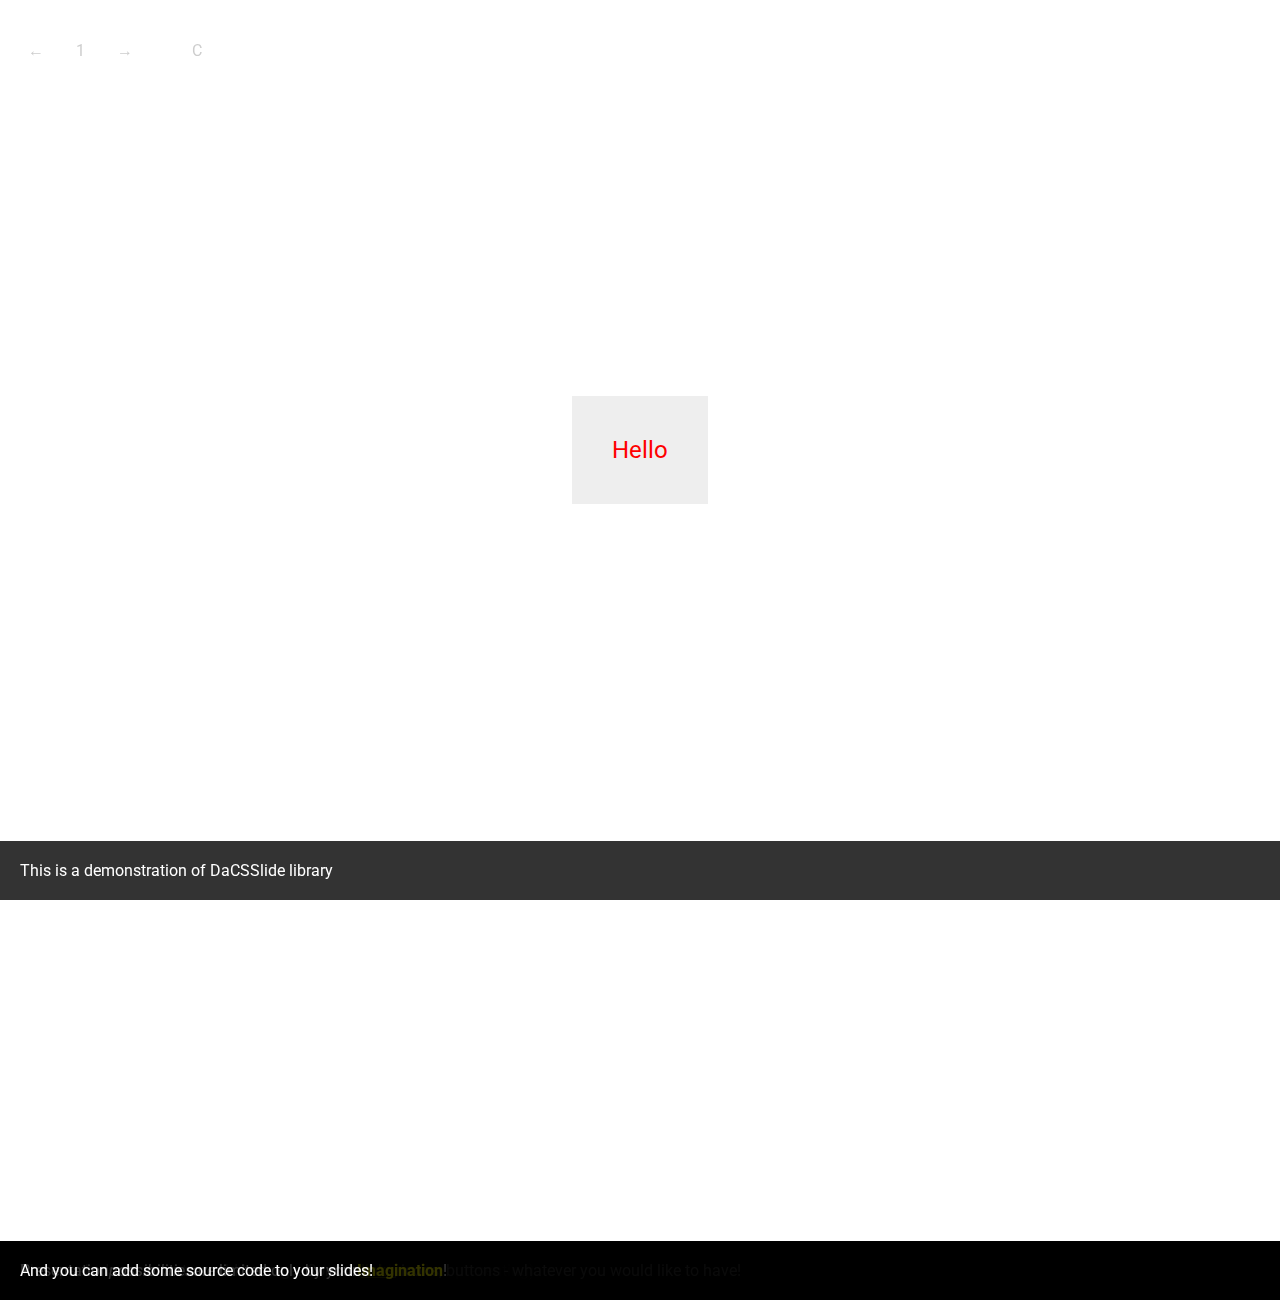
<file: index.html>
<!DOCTYPE html><html><head>
  <title>Dart CSS Presentation Library (Angular2)</title>
  <script defer="" src="main.dart.js"></script>
  
  <link rel="stylesheet" href="packages/dacsslide/base_styles.css">
  <link href="https://fonts.googleapis.com/css?family=Roboto:300,400" rel="stylesheet">
</head>

<body>
  <my-app>
    <div class="loader">
      <svg class="spinner" width="65px" height="65px" viewBox="0 0 66 66" xmlns="http://www.w3.org/2000/svg">
        <circle class="path" fill="none" stroke-width="6" stroke-linecap="round" cx="33" cy="33" r="30"></circle>
      </svg>
    </div>
  </my-app>


</body></html>
</file>
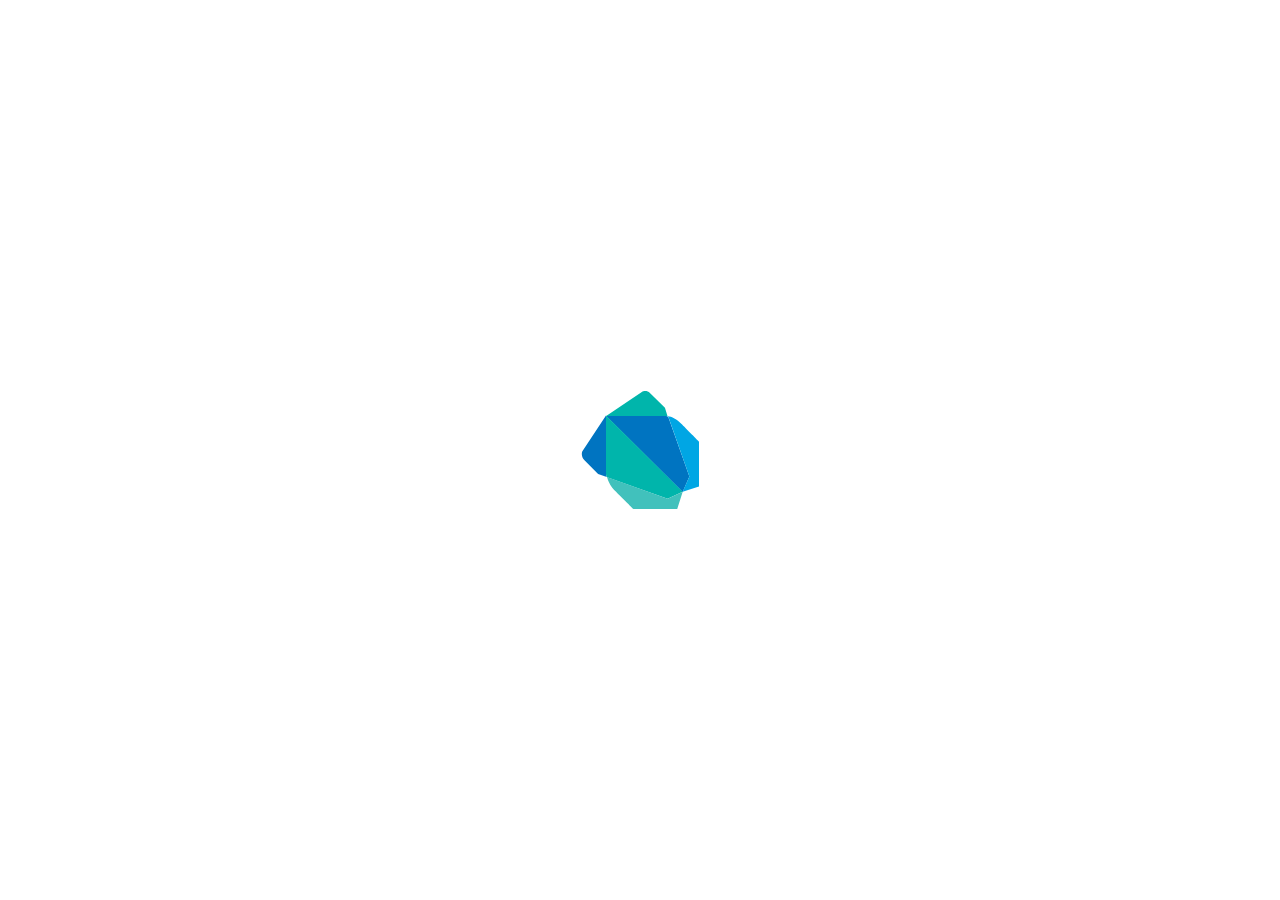
<file: packages/test/src/runner/browser/static/index.html>
<!DOCTYPE html>
<html>
<head>
  <title>test Browser Host</title>
  <link rel="stylesheet" type="text/css" href="host.css" />
</head>
<body>
  <svg id="dart" version="1.1" x="0px" y="0px" width="400px" height="400px" viewBox="0 0 400 400">
    <path id="right-flank" fill="#0083C9" d="M249.379,226.486l-6.676,15.572L166.174,166h58.82c0,0,2.807-0.409,3.645,1.966L249.379,226.486z"/>
    <path id="right-ear"   fill="#00D2B8" d="M201.84,141.906L166.174,166h58.82c0,0,2.168-0.25,2.645,0.566l-2.694-8.848l-15.024-14.68C207.555,140.329,203.578,140.744,201.84,141.906z"/>
    <path id="left-flank"  fill="#00D2B8" d="M242.616,241.856l-15.022,6.799l-60.493-21.429c-1.035-0.395-1.101-3.696-1.101-3.696v-57.932L242.616,241.856z"/>
    <path id="left-paw"    fill="#55DECA" d="M167.003,227.098l60.636,21.558l15.064-6.799L237.224,259h-43.856c0,0-14.077-13.929-18.141-17.993C171.162,236.943,169.162,233.989,167.003,227.098z"/>
    <path id="right-paw"   fill="#00A4E4" d="M227.676,166.365c0.963,1.401,1.361,2.473,1.361,2.473l20.352,57.648l-6.711,15.37L259,236.463v-44.854c0,0-13.678-13.965-17.741-17.882C237.193,169.811,231.466,166.319,227.676,166.365z"/>
    <path id="left-ear"    fill="#0083C9" d="M166.769,227.098c0,0-0.769-1.104-0.769-4.355v-57.144l-23.115,34.877c-1.626,1.774-1.567,6.538,1.595,9.755l13.636,13.892L166.769,227.098z"/>
  </svg>
  <div id="dark"></div>
  <svg id="play" version="1.1" x="0px" y="0px" width="80px" height="80px" viewBox="0 0 25 25">
    <defs><filter id="blur"><feGaussianBlur stdDeviation="0.3" id="feGaussianBlur5097" /></filter></defs>
    <path d="M 3.777014,1.3715789 A 1.1838119,1.1838119 0 0 0 2.693923,2.5488509 V 22.444746 a 1.1838119,1.1838119 0 0 0 1.765908,1.035999 l 17.235259,-9.95972 a 1.1838119,1.1838119 0 0 0 0,-2.071998 L 4.459831,1.5128519 A 1.1838119,1.1838119 0 0 0 3.777014,1.3715789 z" style="opacity:0.5;stroke:#000000;stroke-width:1;filter:url(#blur)" />
    <path style="fill:#ffffff;fill-opacity:1;stroke:#000000;stroke-width:1.32722104" d="M 3.4770491,1.0714664 A 1.1838119,1.1838119 0 0 0 2.3939589,2.2487382 V 22.144633 a 1.1838119,1.1838119 0 0 0 1.7659079,1.035999 l 17.2352602,-9.95972 a 1.1838119,1.1838119 0 0 0 0,-2.071998 L 4.1598668,1.2127389 A 1.1838119,1.1838119 0 0 0 3.4770491,1.0714664 z" />
  </svg>
  <script src="host.dart.js"></script>
</body>
</html>
</file>
<file: packages/dacsslide/base_styles.css>
body {
    margin:0;
    padding:0;
    overflow: hidden;
    width: 100%;
    height: 100%;
    position: absolute;
    font-family: "Roboto","Helvetica Neue Light","Helvetica Neue",Helvetica,Arial,"Lucida Grande",sans-serif;
}

my-app {
    display: block;
    width: 100%;
    height: 100%;
}
my-app .loader {
    display: block;
    position: absolute;
    top: 50%;
    left: 50%;
    transform: translate(-50%, -50%);

}

/* loader */


.spinner {
    animation: rotator 1.4s linear infinite;
}

@keyframes rotator {
    0% { transform: rotate(0deg); }
    100% { transform: rotate(270deg); }
}

.path {
    stroke-dasharray: 187;
    stroke-dashoffset: 0;
    transform-origin: center;
    animation:
            dash 1.4s ease-in-out infinite,
            colors 5.6s ease-in-out infinite;
}

@keyframes colors {
    0% { stroke: #4285F4; }
    25% { stroke: #DE3E35; }
    50% { stroke: #F7C223; }
    75% { stroke: #1B9A59; }
    100% { stroke: #4285F4; }
}

@keyframes dash {
    0% { stroke-dashoffset: 187; }
    50% {
        stroke-dashoffset: 46;
        transform:rotate(135deg);
    }
    100% {
        stroke-dashoffset: 187;
        transform:rotate(450deg);
    }
}
</file>
<file: packages/test/src/runner/browser/static/host.css>
/* Copyright (c) 2015, the Dart project authors.  Please see the AUTHORS file
 * for details. All rights reserved. Use of this source code is governed by a
 * BSD-style license that can be found in the LICENSE file. */

iframe {
  /* We would use display: none here, but then Firefox fails to properly compute
   * styles. See #274 */
  visibility: hidden;
  width: 1024px;
  height: 768px;
}

#play {
  display: none;
  cursor: pointer;
}

#dark {
  display: none;
}

.paused #play {
  display: block;
  z-index: 1;
}

.paused #dark {
  display: block;
  position: absolute;
  width: 100%;
  height: 100%;
  top: 0;
  right: 0;
  background-color: rgba(0, 0, 0, 0.5);
}

.paused #right-flank, .paused #right-ear, .paused #right-paw,
.paused #left-flank,  .paused #left-ear,  .paused #left-paw {
  -webkit-animation-play-state: paused;
          animation-play-state: paused;
}

.debug body {
  margin: 0;
  padding: 0;
}

.debug iframe {
  visibility: visible;
  border: none;
  position: absolute;
  top: 0;
  left: 0;
  width: 100%;
  height: 100%;
}

/* Compiled output from
 * http://codepen.io/mknadler/pen/11b75cb014a3c382f54abf527655af21. */

svg {
  position: absolute;
  margin: auto;
  left: 0;
  right: 0;
  bottom: 0;
  top: 0;
}

#right-flank {
  fill: #0074C1;
  stroke-color: #0074C1;
  -webkit-animation: right-flank 8s ease infinite alternate;
          animation: right-flank 8s ease infinite alternate;
}

#right-ear {
  fill: #00B5AB;
  stroke-color: #00B5AB;
  -webkit-animation: right-ear 8s ease-in infinite alternate;
          animation: right-ear 8s ease-in infinite alternate;
}

#right-paw {
  fill: #00A6E4;
  stroke-color: #00A6E4;
  -webkit-animation: right-paw 8s ease-out infinite alternate;
          animation: right-paw 8s ease-out infinite alternate;
}

#left-flank {
  fill: #00B5AB;
  stroke-color: #00B5AB;
  -webkit-animation: left-flank 8s ease-in-out infinite alternate;
          animation: left-flank 8s ease-in-out infinite alternate;
}

#left-ear {
  fill: #0074C1;
  stroke-color: #0074C1;
  -webkit-animation: left-ear 8s linear infinite alternate;
          animation: left-ear 8s linear infinite alternate;
}

#left-paw {
  fill: #41C1BC;
  stroke-color: #41C1BC;
  -webkit-animation: left-paw 8s ease infinite alternate;
          animation: left-paw 8s ease infinite alternate;
}

@-webkit-keyframes left-ear {
  20% {
    -webkit-transform: translate(250px, 150px) rotateY(180deg) scale(0.6);
            transform: translate(250px, 150px) rotateY(180deg) scale(0.6);
    fill: #00A6E4;
  }
  50% {
    -webkit-transform: translate(100px, 75px) rotateY(80deg) scale(1.1);
            transform: translate(100px, 75px) rotateY(80deg) scale(1.1);
    fill: #41C1BC;
  }
  80% {
    -webkit-transform: translate(0px, 0px) scale(1);
            transform: translate(0px, 0px) scale(1);
    fill: #0074C1;
  }
}

@keyframes left-ear {
  20% {
    -webkit-transform: translate(250px, 150px) rotateY(180deg) scale(0.6);
            transform: translate(250px, 150px) rotateY(180deg) scale(0.6);
    fill: #00A6E4;
  }
  50% {
    -webkit-transform: translate(100px, 75px) rotateY(80deg) scale(1.1);
            transform: translate(100px, 75px) rotateY(80deg) scale(1.1);
    fill: #41C1BC;
  }
  80% {
    -webkit-transform: translate(0px, 0px) scale(1);
            transform: translate(0px, 0px) scale(1);
    fill: #0074C1;
  }
}
@-webkit-keyframes right-ear {
  20% {
    -webkit-transform: translate(200px, 250px) rotateX(180deg) scale(0.6);
            transform: translate(200px, 250px) rotateX(180deg) scale(0.6);
    fill: #41C1BC;
  }
  50% {
    -webkit-transform: translate(75px, 100px) rotateX(80deg) scale(1.1);
            transform: translate(75px, 100px) rotateX(80deg) scale(1.1);
    fill: #00A6E4;
  }
  80% {
    -webkit-transform: translate(0px, 0px) scale(1);
            transform: translate(0px, 0px) scale(1);
    fill: #00B5AB;
  }
}
@keyframes right-ear {
  20% {
    -webkit-transform: translate(200px, 250px) rotateX(180deg) scale(0.6);
            transform: translate(200px, 250px) rotateX(180deg) scale(0.6);
    fill: #41C1BC;
  }
  50% {
    -webkit-transform: translate(75px, 100px) rotateX(80deg) scale(1.1);
            transform: translate(75px, 100px) rotateX(80deg) scale(1.1);
    fill: #00A6E4;
  }
  80% {
    -webkit-transform: translate(0px, 0px) scale(1);
            transform: translate(0px, 0px) scale(1);
    fill: #00B5AB;
  }
}
@-webkit-keyframes left-paw {
  20% {
    -webkit-transform: translate(200px, 200px) rotate3d(-1, 0, 0.5, 60deg) scale(0.6);
            transform: translate(200px, 200px) rotate3d(-1, 0, 0.5, 60deg) scale(0.6);
    fill: #00B5AB;
  }
  50% {
    -webkit-transform: translate(150px, 250px) rotate3d(-1, 0, 0.5, 90deg) scale(0.6);
            transform: translate(150px, 250px) rotate3d(-1, 0, 0.5, 90deg) scale(0.6);
    fill: #00B5AB;
  }
  80% {
    -webkit-transform: translate(0px, 0px) scale(1);
            transform: translate(0px, 0px) scale(1);
    fill: #41C1BC;
  }
}
@keyframes left-paw {
  20% {
    -webkit-transform: translate(200px, 200px) rotate3d(-1, 0, 0.5, 60deg) scale(0.6);
            transform: translate(200px, 200px) rotate3d(-1, 0, 0.5, 60deg) scale(0.6);
    fill: #00B5AB;
  }
  50% {
    -webkit-transform: translate(150px, 250px) rotate3d(-1, 0, 0.5, 90deg) scale(0.6);
            transform: translate(150px, 250px) rotate3d(-1, 0, 0.5, 90deg) scale(0.6);
    fill: #00B5AB;
  }
  80% {
    -webkit-transform: translate(0px, 0px) scale(1);
            transform: translate(0px, 0px) scale(1);
    fill: #41C1BC;
  }
}
@-webkit-keyframes right-paw {
  20% {
    -webkit-transform: translate(200px, 200px) rotate3d(-1, 0, 0.5, -60deg) scale(0.6);
            transform: translate(200px, 200px) rotate3d(-1, 0, 0.5, -60deg) scale(0.6);
    fill: #41C1BC;
  }
  50% {
    -webkit-transform: translate(100px, 250px) rotate3d(-1, 0, 0.5, -90deg) scale(0.6);
            transform: translate(100px, 250px) rotate3d(-1, 0, 0.5, -90deg) scale(0.6);
    fill: #41C1BC;
  }
  80% {
    -webkit-transform: translate(0px, 0px) scale(1);
            transform: translate(0px, 0px) scale(1);
    fill: #00A6E4;
  }
}
@keyframes right-paw {
  20% {
    -webkit-transform: translate(200px, 200px) rotate3d(-1, 0, 0.5, -60deg) scale(0.6);
            transform: translate(200px, 200px) rotate3d(-1, 0, 0.5, -60deg) scale(0.6);
    fill: #41C1BC;
  }
  50% {
    -webkit-transform: translate(100px, 250px) rotate3d(-1, 0, 0.5, -90deg) scale(0.6);
            transform: translate(100px, 250px) rotate3d(-1, 0, 0.5, -90deg) scale(0.6);
    fill: #41C1BC;
  }
  80% {
    -webkit-transform: translate(0px, 0px) scale(1);
            transform: translate(0px, 0px) scale(1);
    fill: #00A6E4;
  }
}
@-webkit-keyframes left-flank {
  20% {
    -webkit-transform: translate(0px, 100px) scale(0.6);
            transform: translate(0px, 100px) scale(0.6);
    fill: #00A6E4;
  }
  50% {
    -webkit-transform: translate(0px, 100px) scale(0.4);
            transform: translate(0px, 100px) scale(0.4);
    fill: #00A6E4;
  }
  80% {
    -webkit-transform: translate(0px, 0px) scale(1);
            transform: translate(0px, 0px) scale(1);
    fill: #00B5AB;
  }
}
@keyframes left-flank {
  20% {
    -webkit-transform: translate(0px, 100px) scale(0.6);
            transform: translate(0px, 100px) scale(0.6);
    fill: #00A6E4;
  }
  50% {
    -webkit-transform: translate(0px, 100px) scale(0.4);
            transform: translate(0px, 100px) scale(0.4);
    fill: #00A6E4;
  }
  80% {
    -webkit-transform: translate(0px, 0px) scale(1);
            transform: translate(0px, 0px) scale(1);
    fill: #00B5AB;
  }
}
@-webkit-keyframes right-flank {
  20% {
    -webkit-transform: translate(100px, -25px) scale(0.6);
            transform: translate(100px, -25px) scale(0.6);
    fill: #41C1BC;
  }
  50% {
    -webkit-transform: translate(110px, 0px) scale(0.4);
            transform: translate(110px, 0px) scale(0.4);
    fill: #00A6E4;
  }
  80% {
    -webkit-transform: translate(0px, 0px) scale(1);
            transform: translate(0px, 0px) scale(1);
    fill: #0074C1;
  }
}
@keyframes right-flank {
  20% {
    -webkit-transform: translate(100px, -25px) scale(0.6);
            transform: translate(100px, -25px) scale(0.6);
    fill: #41C1BC;
  }
  50% {
    -webkit-transform: translate(110px, 0px) scale(0.4);
            transform: translate(110px, 0px) scale(0.4);
    fill: #00A6E4;
  }
  80% {
    -webkit-transform: translate(0px, 0px) scale(1);
            transform: translate(0px, 0px) scale(1);
    fill: #0074C1;
  }
}
</file>
